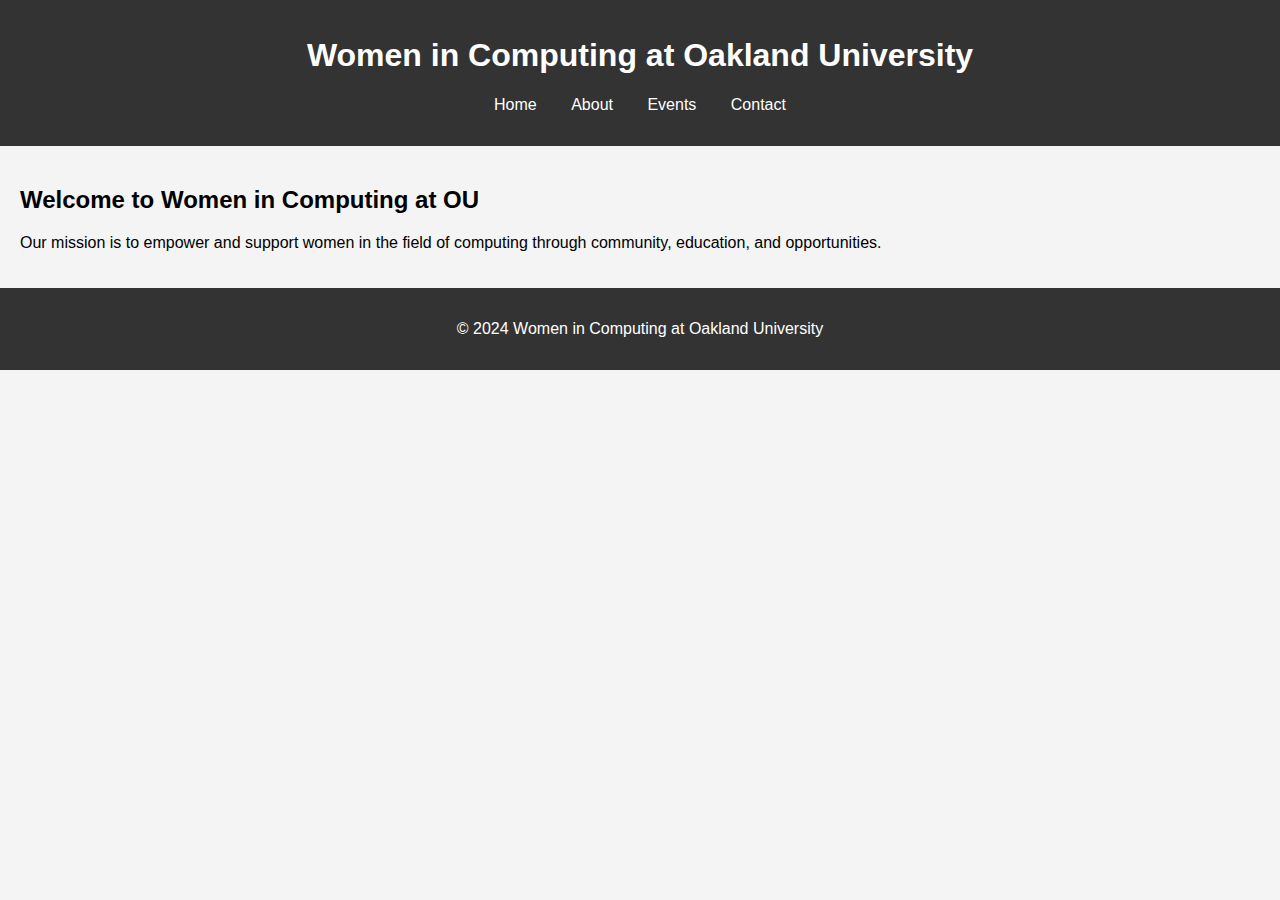
<file: index.html>
<!DOCTYPE html>
<html lang="en">

<head>
    <meta charset="UTF-8">
    <meta name="viewport" content="width=device-width, initial-scale=1.0">
    <title>Women in Computing at Oakland University</title>
    <link rel="stylesheet" href="assets/css/styles.css">
</head>

<body>
    <header>
        <h1>Women in Computing at Oakland University</h1>
        <nav>
            <ul>
                <li><a href="index.html">Home</a></li>
                <li><a href="about.html">About</a></li>
                <li><a href="events.html">Events</a></li>
                <li><a href="contact.html">Contact</a></li>
            </ul>
        </nav>
    </header>
    <main>
        <section>
            <h2>Welcome to Women in Computing at OU</h2>
            <p>Our mission is to empower and support women in the field of computing through community, education, and
                opportunities.</p>
        </section>
    </main>
    <footer>
        <p>&copy; 2024 Women in Computing at Oakland University</p>
    </footer>
</body>

</html>
</file>
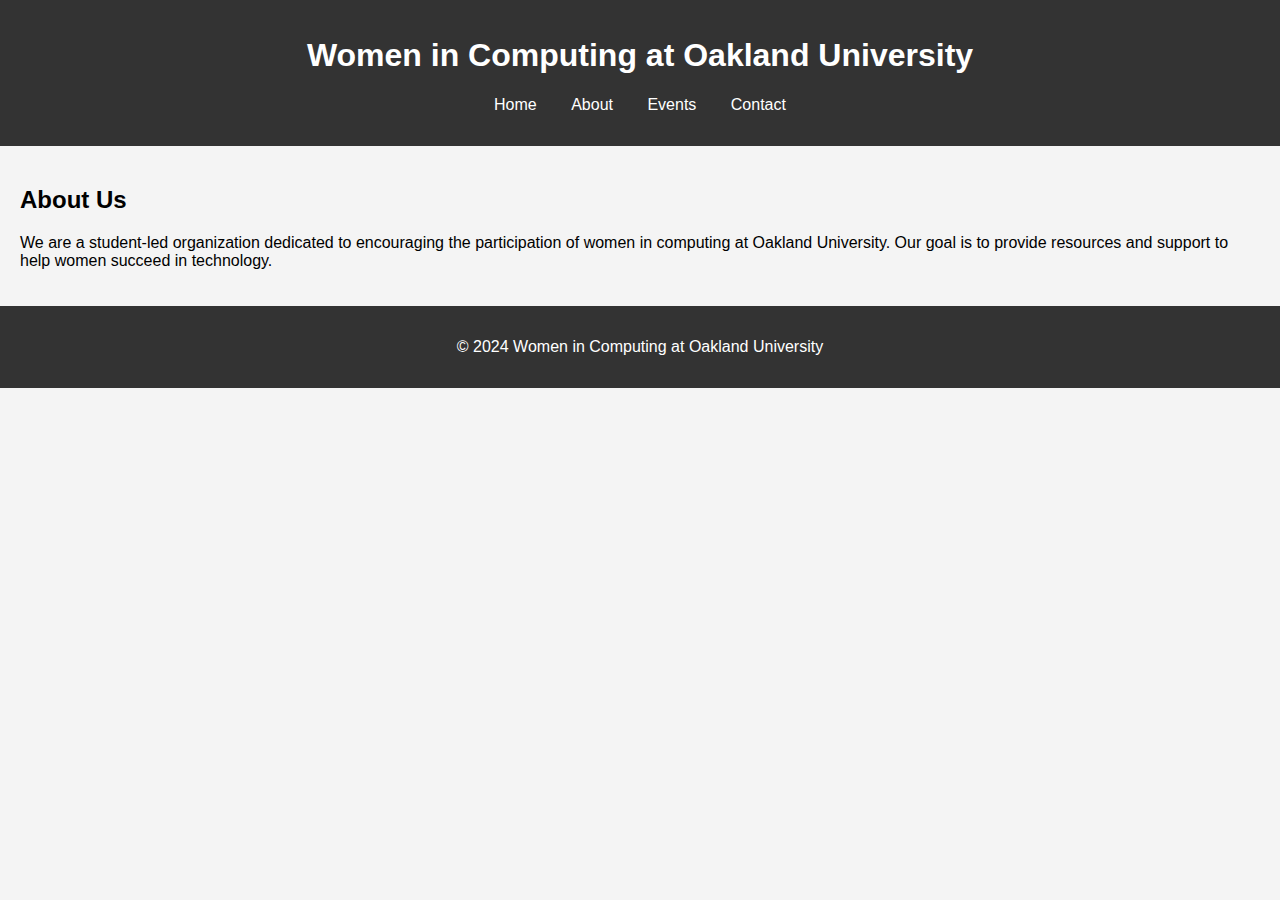
<file: about.html>
<!DOCTYPE html>
<html lang="en">

<head>
    <meta charset="UTF-8">
    <meta name="viewport" content="width=device-width, initial-scale=1.0">
    <title>About Us</title>
    <link rel="stylesheet" href="assets/css/styles.css">
</head>

<body>
    <header>
        <h1>Women in Computing at Oakland University</h1>
        <nav>
            <ul>
                <li><a href="index.html">Home</a></li>
                <li><a href="about.html">About</a></li>
                <li><a href="events.html">Events</a></li>
                <li><a href="contact.html">Contact</a></li>
            </ul>
        </nav>
    </header>
    <main>
        <section>
            <h2>About Us</h2>
            <p>We are a student-led organization dedicated to encouraging the participation of women in computing at
                Oakland University. Our goal is to provide resources and support to help women succeed in technology.
            </p>
        </section>
    </main>
    <footer>
        <p>&copy; 2024 Women in Computing at Oakland University</p>
    </footer>
</body>

</html>
</file>
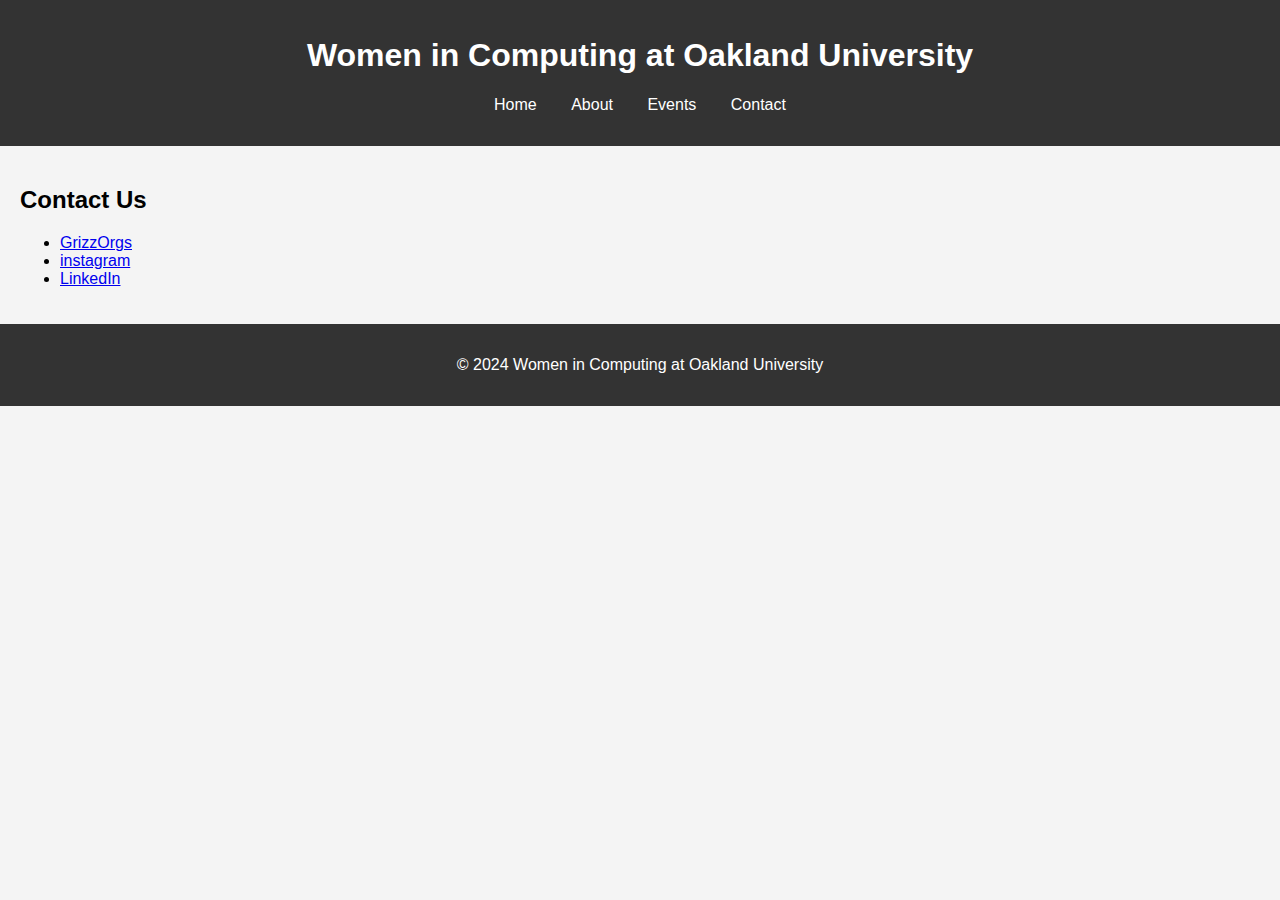
<file: contact.html>
<!DOCTYPE html>
<html lang="en">

<head>
    <meta charset="UTF-8">
    <meta name="viewport" content="width=device-width, initial-scale=1.0">
    <title>Contact Us</title>
    <link rel="stylesheet" href="assets/css/styles.css">
</head>

<body>
    <header>
        <h1>Women in Computing at Oakland University</h1>
        <nav>
            <ul>
                <li><a href="index.html">Home</a></li>
                <li><a href="about.html">About</a></li>
                <li><a href="events.html">Events</a></li>
                <li><a href="contact.html">Contact</a></li>
            </ul>
        </nav>
    </header>
    <main>
        <section>
            <h2>Contact Us</h2>
            <ul>
                <li><a href=" https://oaklandu.campuslabs.com/engage/organization/women-in-computing-ou">GrizzOrgs</a>
                <li><a href="https://www.instagram.com/wic_ou">instagram</a>
                <li><a
                        href="https://www.linkedin.com/company/women-in-computing-at-oakland-university/?viewAsMember=true">LinkedIn</a>
                </li>
            </ul>

        </section>
    </main>
    <footer>
        <p>&copy; 2024 Women in Computing at Oakland University</p>
    </footer>
</body>

</html>
</file>
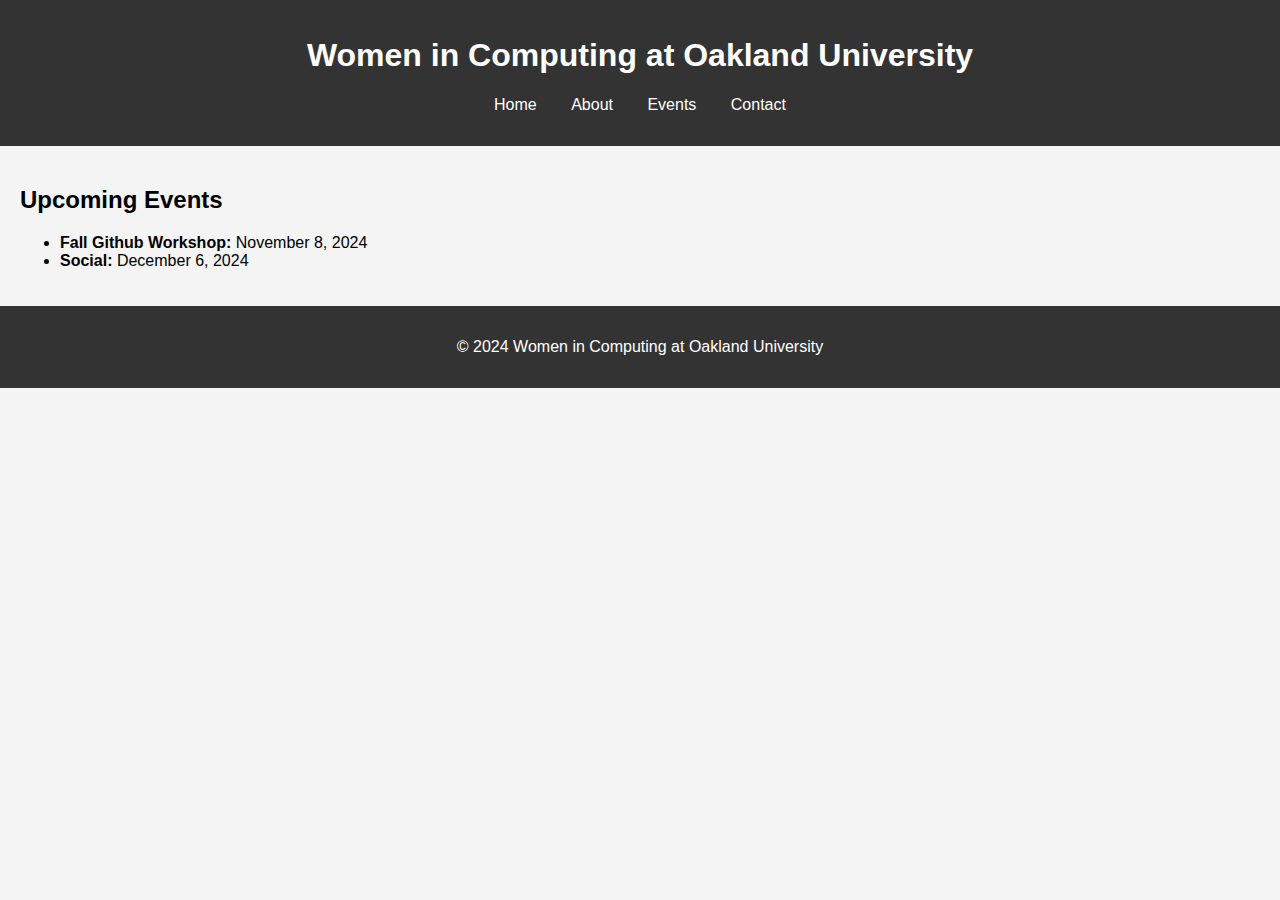
<file: events.html>
<!DOCTYPE html>
<html lang="en">

<head>
    <meta charset="UTF-8">
    <meta name="viewport" content="width=device-width, initial-scale=1.0">
    <title>Our Events</title>
    <link rel="stylesheet" href="assets/css/styles.css">
</head>

<body>
    <header>
        <h1>Women in Computing at Oakland University</h1>
        <nav>
            <ul>
                <li><a href="index.html">Home</a></li>
                <li><a href="about.html">About</a></li>
                <li><a href="events.html">Events</a></li>
                <li><a href="contact.html">Contact</a></li>
            </ul>
        </nav>
    </header>
    <main>
        <section>
            <h2>Upcoming Events</h2>
            <ul>
                <li><strong>Fall Github Workshop:</strong> November 8, 2024</li>
                <li><strong>Social: </strong> December 6, 2024</li>
            </ul>
        </section>
    </main>
    <footer>
        <p>&copy; 2024 Women in Computing at Oakland University</p>
    </footer>
</body>

</html>
</file>
<file: assets/css/styles.css>
body {
    font-family: Arial, sans-serif;
    margin: 0;
    padding: 0;
    background-color: #f4f4f4;
}

header {
    background-color: #333;
    color: white;
    padding: 1em 0;
    text-align: center;
}

nav ul {
    list-style-type: none;
    padding: 0;
}

nav ul li {
    display: inline;
    margin: 0 15px;
}

nav ul li a {
    color: white;
    text-decoration: none;
}

main {
    padding: 20px;
}

footer {
    text-align: center;
    padding: 1em 0;
    background-color: #333;
    color: white;
}
</file>
